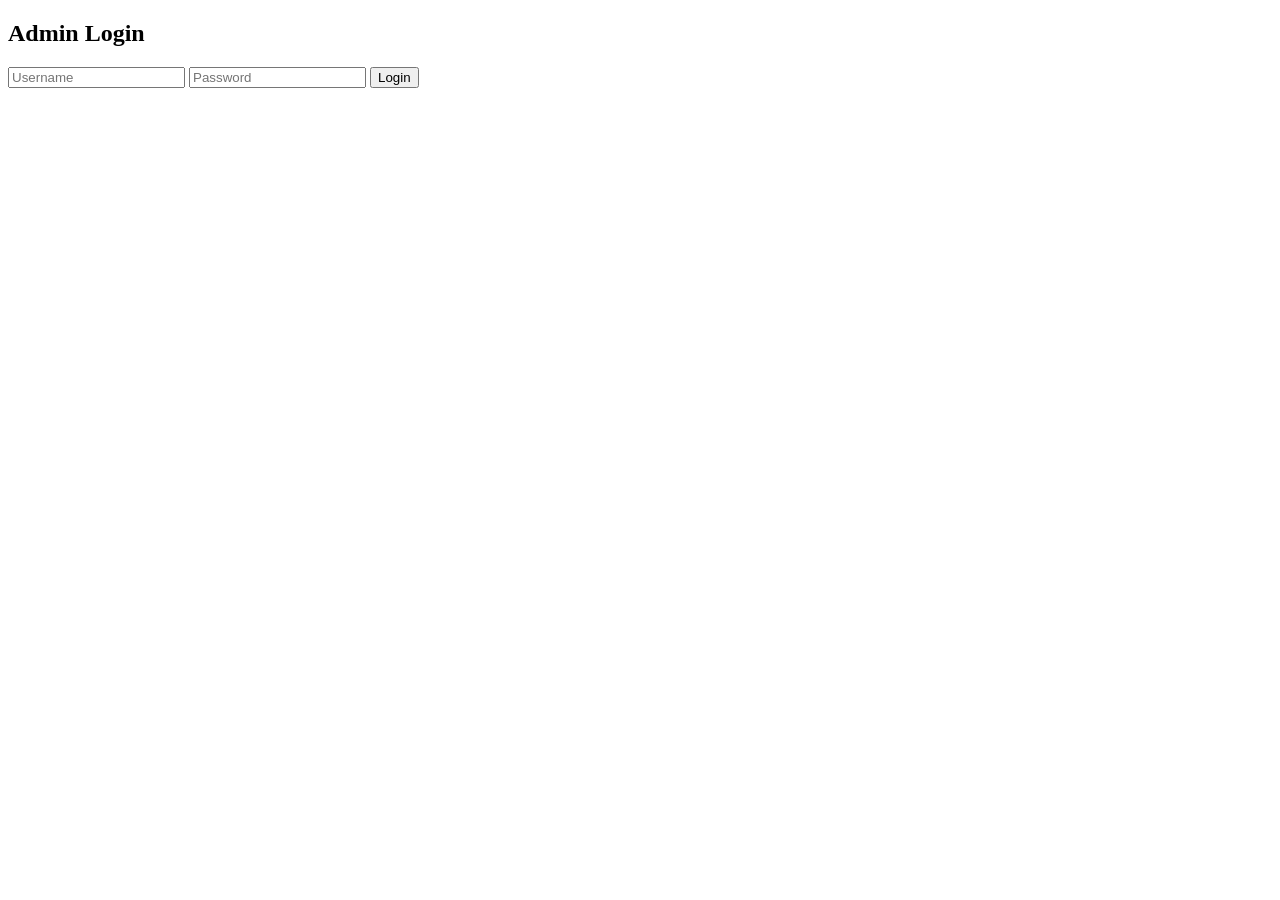
<file: public/admin-login.html>
<!DOCTYPE html>
<html>
<head>
  <title>Admin Login</title>
</head>
<body>

<h2>Admin Login</h2>

<input type="text" id="username" placeholder="Username">
<input type="password" id="password" placeholder="Password">
<button onclick="loginAdmin()">Login</button>

<script>
async function loginAdmin() {
  const username = document.getElementById("username").value;
  const password = document.getElementById("password").value;
try {
  const res = await fetch("https://nirankari-travels.onrender.com/api/admin-login", {
    method: "POST",
    headers: {
      "Content-Type": "application/json"
    },
    body: JSON.stringify({ 
        username:username,
        password:password
    })
  });
  
  const data = await res.json();

  if(data.success){
    window.location.href = "/dashboard.html";
  } else {
    alert("Wrong login details");
  }
} catch (error) {
  console.log("Login error:",error);
  alert("Server connection failed");
}
}

</script>

</body>
</html>
</file>
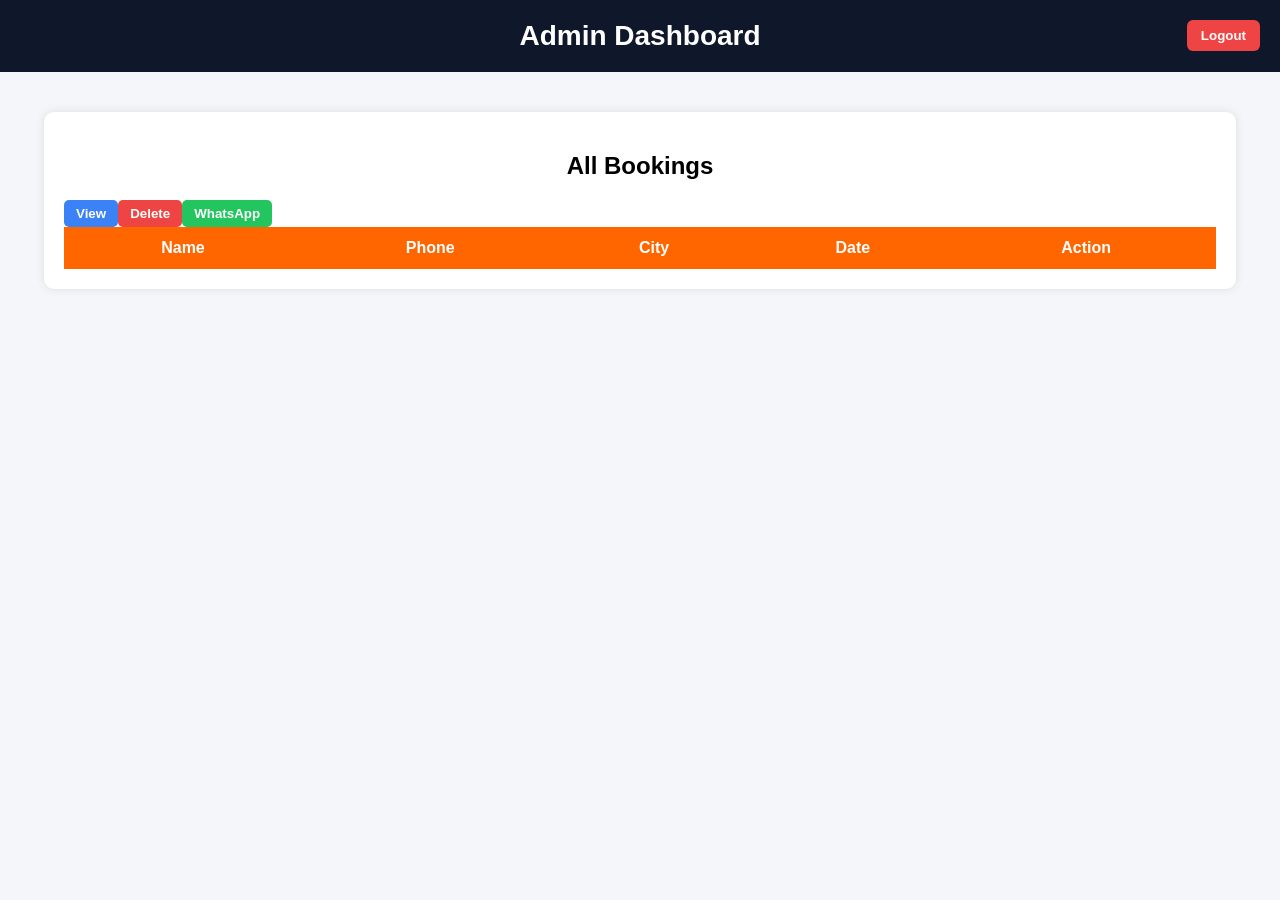
<file: public/dashboard.html>
<!DOCTYPE html>
<html>
<head>
<title>Admin Dashboard</title>
<style>

body{
font-family: Arial, sans-serif;
background:#f4f6f9;
margin:0;
padding:0;
}

header{
background:#0f172a;
color:white;
padding:20px;
text-align:center;
font-size:28px;
font-weight:bold;
}

.container{
width:90%;
margin:40px auto;
background:white;
padding:20px;
border-radius:10px;
box-shadow:0 0 10px rgba(0,0,0,0.1);
}

h2{
text-align:center;
margin-bottom:20px;
}

table{
width:100%;
border-collapse:collapse;
}

th{
background:#ff6600;
color:white;
padding:12px;
}

td{
padding:12px;
border-bottom:1px solid #ddd;
text-align:center;
}

button{
padding:6px 12px;
border:none;
border-radius:5px;
cursor:pointer;
font-weight:bold;
}

.view{
background:#3b82f6;
color:white;
}

.delete{
    background:#ef4444;
color:white;
}

.whatsapp{
background:#22c55e;
color:white;
}

.logout{
position:absolute;
right:20px;
top:20px;
background:#ef4444;
color:white;
padding:8px 14px;
border:none;
border-radius:6px;
cursor:pointer;
}

</style>
</head>

<body>

<header>
Admin Dashboard
<button class="logout">Logout</button>
</header>

<div class="container">

<h2>All Bookings</h2>

<table>

<thead>
<tr>
<th>Name</th>
<th>Phone</th>
<th>City</th>
<th>Date</th>
<th>Action</th>
</tr>
</thead>

<tbody id="bookingTable">



<button class="view">View</button>
<button class="delete">Delete</button>
<button class="whatsapp">WhatsApp</button>
</td>
</tr>

</tbody>

</table>

</div>

</body>
</html>
</file>
